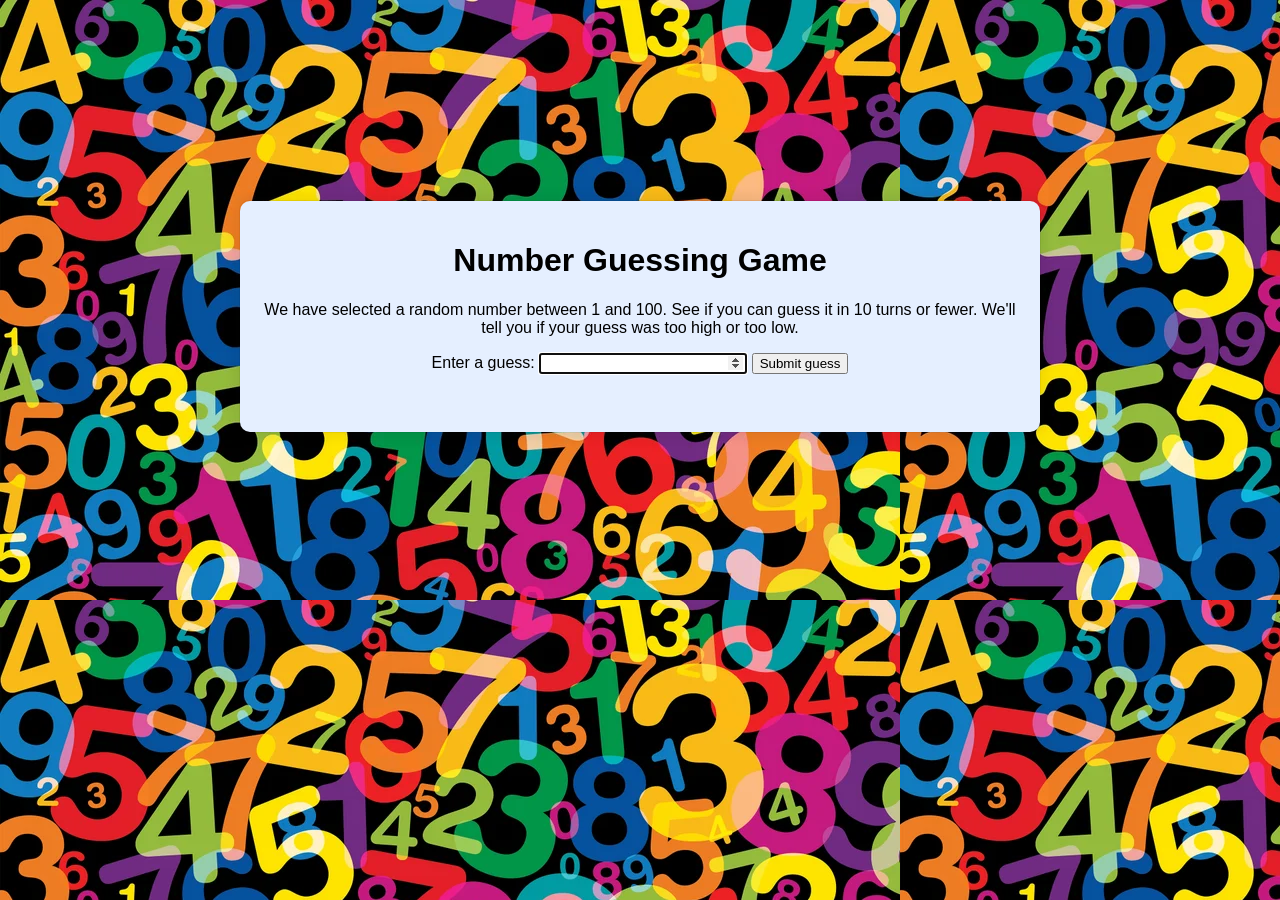
<file: index.html>
<!DOCTYPE html>
<html lang="en-US">
  <head>
    <meta charset="utf-8" />

    <title>Number Guessing Game</title>
    <link rel="stylesheet" href="styles.css" />
  </head>

  <body>
    <div id="box">
      <h1>Number Guessing Game</h1>

      <p>
        We have selected a random number between 1 and 100. See if you can guess
        it in 10 turns or fewer. We'll tell you if your guess was too high or
        too low.
      </p>

      <div class="form">
        <label for="guessField">Enter a guess: </label>
        <input
          type="number"
          min="1"
          max="100"
          required
          id="guessField"
          class="guessField"
        />
        <input type="submit" value="Submit guess" class="guessSubmit" />
      </div>

      <div class="resultParas">
        <p class="guesses"></p>
        <p class="lastResult"></p>
        <p class="lowOrHi"></p>
      </div>
    </div>
    <script type="text/javascript" src="js.js"></script>
  </body>
</html>
</file>
<file: styles.css>
html {
  font-family: sans-serif;
}

body {
  width: 50%;
  max-width: 800px;
  min-width: 480px;
  margin: 0 auto;
  border: 1px solid rgba(0, 0, 0, 0.1);
  border-radius: 10px;
  box-shadow: 0px 0px 15px rgba(34, 34, 34, 0.1);
  background-image: url("number.webp");
  padding: 0;
  margin-top: 200px;
  text-align: center;
  width: 100%;
  height: 100%;
}

#box {
  background-color: rgb(229, 239, 255);
  padding: 20px;
  box-sizing: border-box;
  border-radius: 10px;
}

.form input[type="number"] {
  width: 200px;
}

.lastResult {
  color: white;
  padding: 3px;
}
</file>
